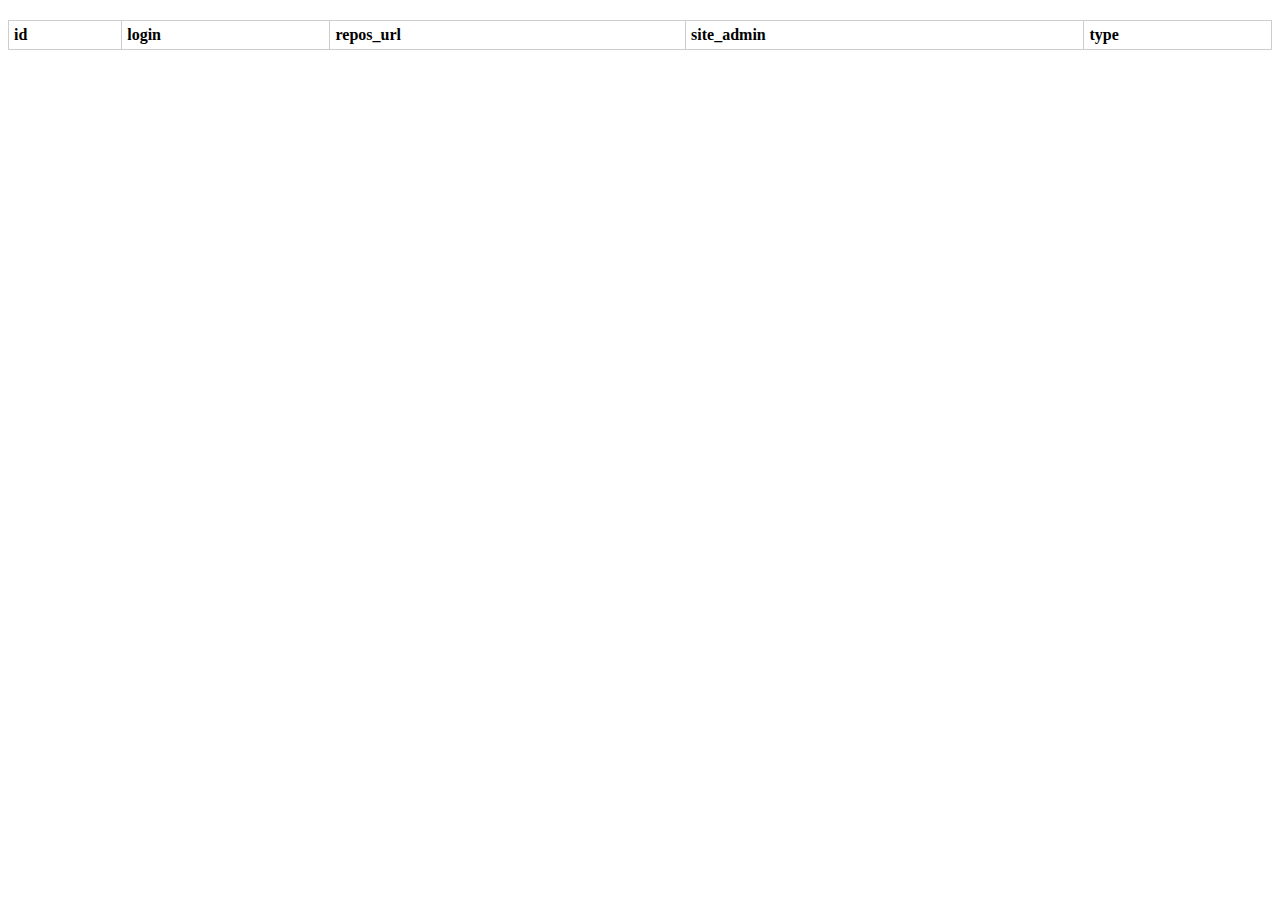
<file: index.html>
<!DOCTYPE html>
<html lang="en">
<head>
<meta charset="utf-8">
<title>jQuery Add / Remove Table Rows</title>
<style type="text/css">
    table{
        width: 100%;
        margin: 20px 0;
        border-collapse: collapse;
    }
    table, th, td{
        border: 1px solid #cdcdcd;
    }
    table th, table td{
        padding: 5px;
        text-align: left;
    }
</style>
<script src="https://code.jquery.com/jquery-1.12.4.min.js"></script>
<script type="text/javascript">
    // $(document).ready(function(){
    //     $(".add-row").click(function(){
    //         var name = $("#name").val();
    //         var email = $("#email").val();
    //         var markup = "<tr><td>" + name + "</td><td>" + email + "</td></tr>";
    //         $("table tbody").append(markup);
    //     });
        
    //     // Find and remove selected table rows
    //     // $(".delete-row").click(function(){
    //     //     $("table tbody").find('input[name="record"]').each(function(){
    //     //         if($(this).is(":checked")){
    //     //             $(this).parents("tr").remove();
    //     //         }
    //     //     });
    //     // });
    // });    

        var a ;

    $(document).ready(function() {  
        $.ajax({  
            // url: 'https://api.github.com/users',  
            url : 'https://www.masstamilan.org/img/kanchana-3-2019.jpg',
           
            type: 'GET',  
              
            dataType: 'json',  
       
            success: function(data, textStatus, xhr) {  
              
                console.log(data);  
              a=data;
              console.log(a.length);
              
                // for(var i = 0;i<a.length;i++){
                  
                //    $(".add-row").ready(function(){
                //        var id = a[i]['id'];
                //         var login = a[i]['login'];
                //         var repos_url = a[i]['repos_url'];
                //         var site_admin=a[i]['site_admin'];
                //         var type = a[i]['type'];
                //         var markup = "<tr><td>"+id+"</td><td>" + login + "</td><td>"+ "<a href="+repos_url+" target='blank'>"+repos_url +"</a>"  + "</td><td>"+ site_admin +"</td><td>"+type+"</td></tr>";
                //         $("table tbody").append(markup);
                //     });
                // }


        //       $(".add-row").ready(function(){
        //     var name = $("#name").val();
        //     var email = $("#email").val();
        //     var markup = "<tr><td>" + name + "</td><td>" + email + "</td></tr>";
        //     $("table tbody").append(markup);
        // });
            },  
            error: function(xhr, textStatus, errorThrown) {  
                console.log('Error in Database');  

            }  
        }); 
// console.log(a);


        //  $(".add-row").click(function(){
        //     var name = $("#name").val();
        //     var email = $("#email").val();
        //     var markup = "<tr><td>" + name + "</td><td>" + email + "</td></tr>";
        //     $("table tbody").append(markup);
        // }); 
    });  
</script>
</head>
<body>
    <!-- <form>
        <input type="text" id="name" placeholder="Name">
        <input type="text" id="email" placeholder="Email Address">
        <input type="button" class="add-row" value="Add Row">
    </form> -->
    <table>
        <thead>
            <tr>
                <!-- <th>Select</th> -->
                <th>id</th>
                <th>login</th>
                <th>repos_url</th>
                <th>site_admin</th>
                <th>type</th>
            </tr>
        </thead>
        <tbody>
            <!-- <tr>
                <!- <td><input type="checkbox" name="record"></td> ->
                <td>Peter Parker</td>
                <td>peterparker@mail.com</td>
            </tr> -->
        </tbody>
    </table>
    <!-- <button type="button" class="delete-row">Delete Row</button> -->
</body> 
</html>
</file>
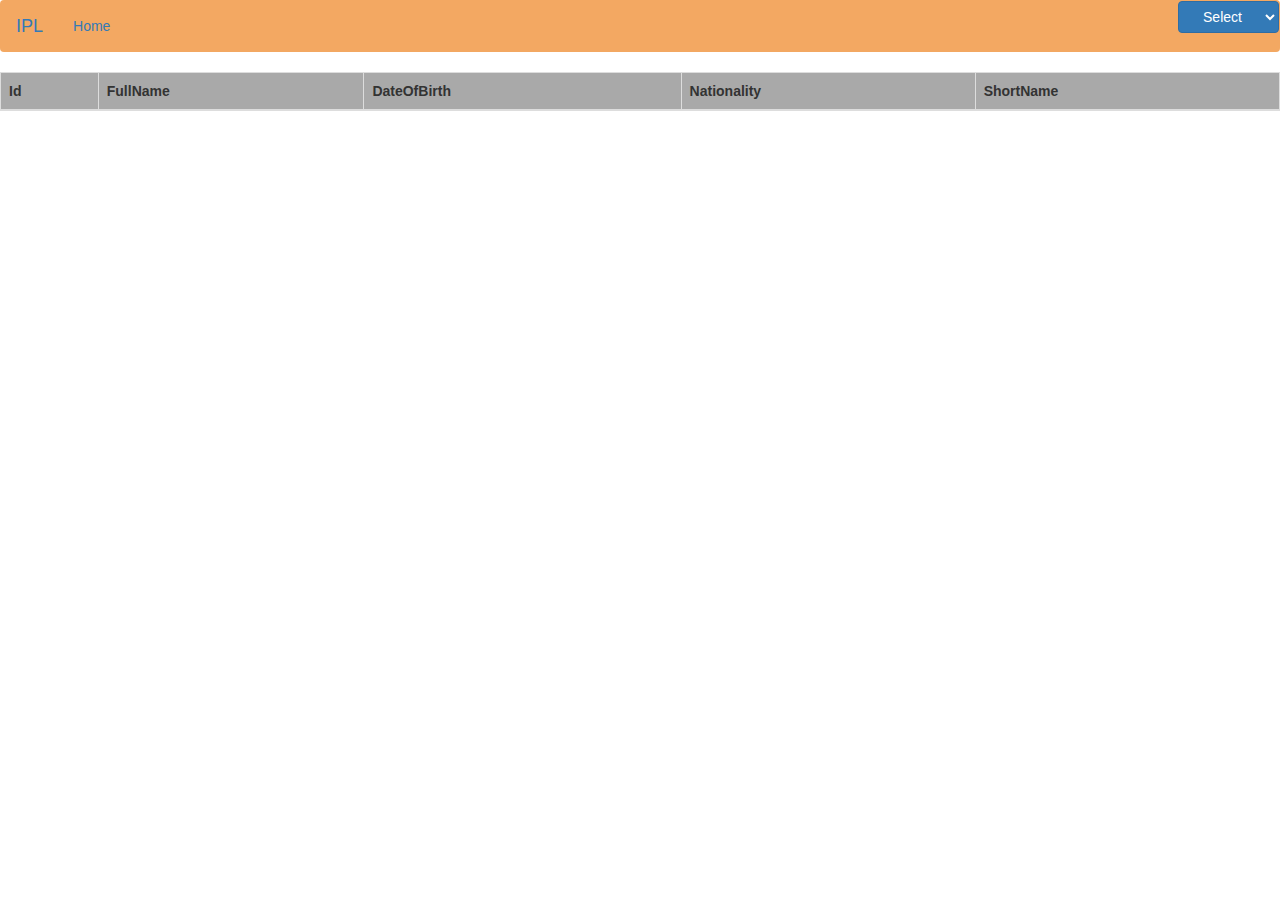
<file: index2.html>
<!DOCTYPE html>
<html lang="en">
<head>
<meta charset="utf-8">
<title>jQuery Add / Remove Table Rows</title>
<style type="text/css">
    table{
        width: 100%;
        margin: 20px 0;
        border-collapse: collapse;
    }
    table, th, td{
        border: 1px solid #cdcdcd;
    }
    table th, table td{
        padding: 5px;
        text-align: left;
    }
</style>

<!-- <script src="./datatables.min.js"></script>
	<script src="./select2.min.js"></script>
	<script src="./datatables_basic.js"></script> -->

    <link rel="stylesheet" type="text/css" href="https://cdn.datatables.net/1.10.19/css/jquery.dataTables.css">
  
<script type="text/javascript" charset="utf8" src="https://cdn.datatables.net/1.10.19/js/jquery.dataTables.js"></script>

<script src="https://code.jquery.com/jquery-1.12.4.min.js"></script>
<script src="https://cdn.datatables.net/1.10.19/js/jquery.dataTables.min.js"></script>


<link rel="stylesheet" href="https://maxcdn.bootstrapcdn.com/bootstrap/3.4.0/css/bootstrap.min.css">
<!-- <script src="https://ajax.googleapis.com/ajax/libs/jquery/3.3.1/jquery.min.js"></script> -->
<script src="https://maxcdn.bootstrapcdn.com/bootstrap/3.4.0/js/bootstrap.min.js"></script>


<script type="text/javascript">


        var a;
        var b;
        

//     $(document).ready(function() {
//     // Setup - add a text input to each footer cell
//     $('#example thead tr').clone(true).appendTo( '#example thead' );
//     $('#example thead tr:eq(1) th').each( function (i) {
//         var title = $(this).text();
//         $(this).html( '<input type="text" placeholder="Search '+title+'" />' );
 
//         $( 'input', this ).ready( 'keyup change', function () {
//             if ( table.column(i).search() !== this.value ) {
//                 table
//                     .column(i)
//                     .search( this.value )
//                     .draw();
//             }
//         } );
//     } );
 
//     var table = $('#example').DataTable();

// } );



    // function dropdownoption(){
        $(document).ready(function () {
	// myContract.methods.show_last_record_id().call(function(er,result){
        $.ajax({
            type: 'GET',

            url: 'https://cricketapi.platform.iplt20.com/teams',  
        // CHANGE THIS URL ACCORDING TO YOUR REQUIREMENT.
            
            dataType: 'json',

            success: function(data1, textStatus, xhr) {
                b=data1;
              for(var i = 0;i<b['content'].length;i++){
                var abbreviation = b['content'][i]['abbreviation'];
                console.log(abbreviation);
                
		            $("#dropdownState").append('<option>'+abbreviation+' </option>');		
	}	
            }
		
})
})

var table;
function fun() {
    table = $('#example').DataTable();
    table
    .clear()
    .draw();
    //alert("hello")
    var k = document.getElementById('url').value;
    var j;
    //alert(k.toString())
if('CSK' === k)
{
j=1
}
if('DEC' === k)
{
j=2
}
if('DC' === k)
{
j=3
}
if('KXIP' === k)
{
j=4
}
if('KKR'=== k)
{
j=5
}
if('MI' === k)
{
j=6
}
if('PWI' === k)
{
j=7
}
if('RR' === k)
{
j=8
}
if('RCB' === k)
{
j=9
}
if('KTK' === k)
{
j=10
}

   // $(document).ready(function() {  
        // for(var i=1;i<=10;i++){
        //     var d =i;
        //     console.log(d);
            
            $.ajax({  
            url: 'https://cricketapi.platform.iplt20.com/stats/players?teamIds= '+j+'&tournamentIds=10192&scope=TOURNAMENT&pageSize=30',
           
            type: 'GET',  
              
            dataType: 'json',  
       
            success: function(data1, textStatus, xhr) {  
              
                console.log(data1);  
                var team=data1['team']['fullName']
               var  a=data1['stats']['content'];
               console.log(team);
               console.log(a);
               console.log(a[0]["player"]["fullName"]);
               
            //    [""0""].player.fullName
                for(var i = 0;i<a.length;i++){
                
                
                    // var  a=data1['stats']['content'];
                   //$(".add").ready(function(){
                    //    var id = a[i]['player']['id'];
                    //     var fullName = a[i]['player']['fullName'];
                    //     var Nationality=a[i]['player']['nationality'];
                    //     var dateOfBirth = a[i]['player']['dateOfBirth'];
                    //     var markup = "<tr><td>"+id+"</td><td>" + fullName + "</td><td>"+  dateOfBirth  + "</td><td>"+ Nationality +"</td><td>"+ team +"</td></tr>";
                    //     $("table #kings").append(markup);

                   
                    table.row.add([a[i]['player']['id'],a[i]['player']['dateOfBirth'],
                    a[i]['player']['fullName'],a[i]['player']['nationality'],
                    a[i]['player']['shortName'],""]).draw();
                  //  }).draw();

                    // var table = $('#example').DataTable();
                    // table.row.add([a['stats']['content'][i]['player']['id'],a['stats']['content'][i]['player']['dateOfBirth'],
                    // a['stats']['content'][i]['player']['fullName'],a['stats']['content'][i]['player']['nationality'],
                    // a['stats']['content'][i]['player']['shortName'],""])
                }
            },  
            error: function(xhr, textStatus, errorThrown) {  
                console.log('Error in Database');  

            }  
        }); 
    
        // }



    // })
}




// $(document).ready(function() {  
//         $.ajax({  
//             url: 'https://cricketapi.platform.iplt20.com/stats/players?teamIds=1&tournamentIds=10192&scope=TOURNAMENT&pageSize=30',  
           
//             type: 'GET',  
              
//             dataType: 'json',  
       
//             success: function(data, textStatus, xhr) {  
              
//                 console.log(data);  
//               a=data;
//               console.log((a['stats']['content']).length);
              
//               console.log(a['stats']['content'][0]['player']['id']);
              
//             //   stats.content[""0""].player.id
//                 for(var i = 0;i<(a['stats']['content']).length;i++){
                  

//                     var table = $('#example').DataTable();
//                     table.row.add([a['stats']['content'][i]['player']['id'],a['stats']['content'][i]['player']['dateOfBirth'],
//                     a['stats']['content'][i]['player']['fullName'],a['stats']['content'][i]['player']['nationality'],
//                     a['stats']['content'][i]['player']['shortName'],""])
//             //###################//NORMAL WAYS#########################################################3
//                 //    $(".add-row").ready(function(){
//                 //        var id = a['stats']['content'][i]['player']['id'];
//                 //        var dateOfBirth =a['stats']['content'][i]['player']['dateOfBirth'];
//                 //        var fullName = a['stats']['content'][i]['player']['fullName'];
//                 //       var nationality= a['stats']['content'][i]['player']['nationality'];
//                 //       var shortName= a['stats']['content'][i]['player']['shortName'];
//                 //         // var markup = "<tr><td>"+id+"</td><td>" + login + "</td><td>"+ "<a href="+repos_url+" target='blank'>"+repos_url +"</a>"  + "</td><td>"+ site_admin +"</td><td>"+type+"</td></tr>";
//                 //         var markup = "<tr><td>"+id+"</td><td>"+fullName+"</td><td>"+dateOfBirth+"</td><td>"+nationality+"</td><td>"+shortName+"</td></tr>";
//                 //         $("table #tbody").append(markup);
//                 //     });
//                 }
//             },  
//             error: function(xhr, textStatus, errorThrown) {  
//                 console.log('Error in Database');  

//             }  
//         }); 

//     });  


//################################TEAMS###################################//

    // $(document).ready(function() {  
    //     $.ajax({  
    //         url: 'https://cricketapi.platform.iplt20.com/teams',  
           
    //         type: 'GET',  
              
    //         dataType: 'json',  
       
    //         success: function(data1, textStatus, xhr) {  
              
    //             console.log(data1);  
    //           b=data1;
    //           console.log(b['content']);
              
    //         //   console.log(a['stats']['content'][0]['player']['id']);
              
    //         // //   stats.content[""0""].player.id
    //             for(var i = 0;i<b['content'].length;i++){
                  
    //                $(".add-row").ready(function(){
    //                     var id = b['content'][i]['id'];
    //                     var abbreviation = b['content'][i]['abbreviation'];
    //                     var fullName = b['content'][i]['fullName'];

    //                     var markup1 = "<tr><td>"+id+"</td><td>"+abbreviation+"</td><td>"+fullName+"</td></tr>";
    //                     var markup2 = "<li>"+abbreviation+"</li>"
    //                     $("table #tbo").append(markup1);
    //                 });
    //             }
    //         },  
    //         error: function(xhr, textStatus, errorThrown) {  
    //             console.log('Error in Database');  

    //         }  
    //     }); 

    // }); 
</script>
</head>
<body>

    <div>
        <!-- <nav class="navbar navbar-dark bg-primary"> -->
            <nav class="navbar navbar-light" style="background-color: #f3a862;">
            <div class="container-fluid ">
                <div class="navbar-header">
                <a class="navbar-brand " href="#" style="font:bold;">IPL</a>
                </div>
                <ul class="nav navbar-nav">
                <li class="active"><a href="#" style="font:bold;">Home</a></li>
                </ul>
                <ul class="nav navbar-nav navbar-right">
                        <!-- <li class="dropdown"><a class="dropdown-toggle" data-toggle="dropdown" href="#">Teams<span class="caret"></span></a> -->
                            <!-- <ul class="dropdown-menu"> -->
                            <!-- <li class="teams"></li> -->
                            <select class="btn btn-primary dropdown-toggle" data-toggle="dropdown" id="url" data-fouc onchange="fun()">
                                    <optgroup  id="dropdownState">
                                        <option >Select</option> 
                                       
                                    </optgroup>
                                </select>
                            <!-- </ul>
                        </li> -->
                    <!-- <li><a href="#"><span class="glyphicon glyphicon-user"></span> Sign Up</a></li>
                    <li><a href="#"><span class="glyphicon glyphicon-log-in"></span> Login</a></li> -->
                </ul>
            </div>
        </nav>
                  
    </div>








<!-- 
    <div>
    <table id="example" class="table datatable-basic" style="width:50%">
        <thead>
            <tr>
                
                <th>Id</th>
                <th>FullName</th>
                <th>DateOfBirth</th>
                <th>Nationality</th>
                <th>ShortName</th>
            </tr>
        </thead>
        <tbody id="tbody">
          
        </tbody>
    </table>
    </div><br><br> -->

<!-- 
    <div>
        <table>
            <thead>
                <tr>
                    <th>Id</th>
                    <th>Abbreviation</th>
                    <th>FullName</th>
                </tr>
            </thead>
            <tbody id="tbo">

            </tbody>
        </table>
    </div> -->

    <div>
            <!-- <table id="example" class="x">
                    <thead>
                            <tr>
                                <th>Id</th>
                                <th>FullName</th>
                                <th>DateOfBirth</th>
                                <th>Nationality</th>
                                <th>ShortName</th>
                            </tr>
                        </thead>
                </table> -->


                <table id="example" class="table table-striped table-bordered" cellspacing="0" width="100%">
                        <thead style="background-color: darkgray"> 
                                <tr>
                                        <th>Id</th>
                                        <th>FullName</th>
                                        <th>DateOfBirth</th>
                                        <th>Nationality</th>
                                        <th>ShortName</th>
                                    </tr>
                        </thead>
                    
                       
                    </table>      
    </div>
    
    
</body> 
</html>

<!-- SQL/PL SQL
DevOps
REST Webservices 
MVC   
 Angular 2.x, HTML 5, CSS 3, JavaScript, JQuery, Core Java 7/8, BootStrap, Ajax, JSON, JUnit, Git, SVN.
Mandatory Skills: React JS and Backbone JS
-->
</file>
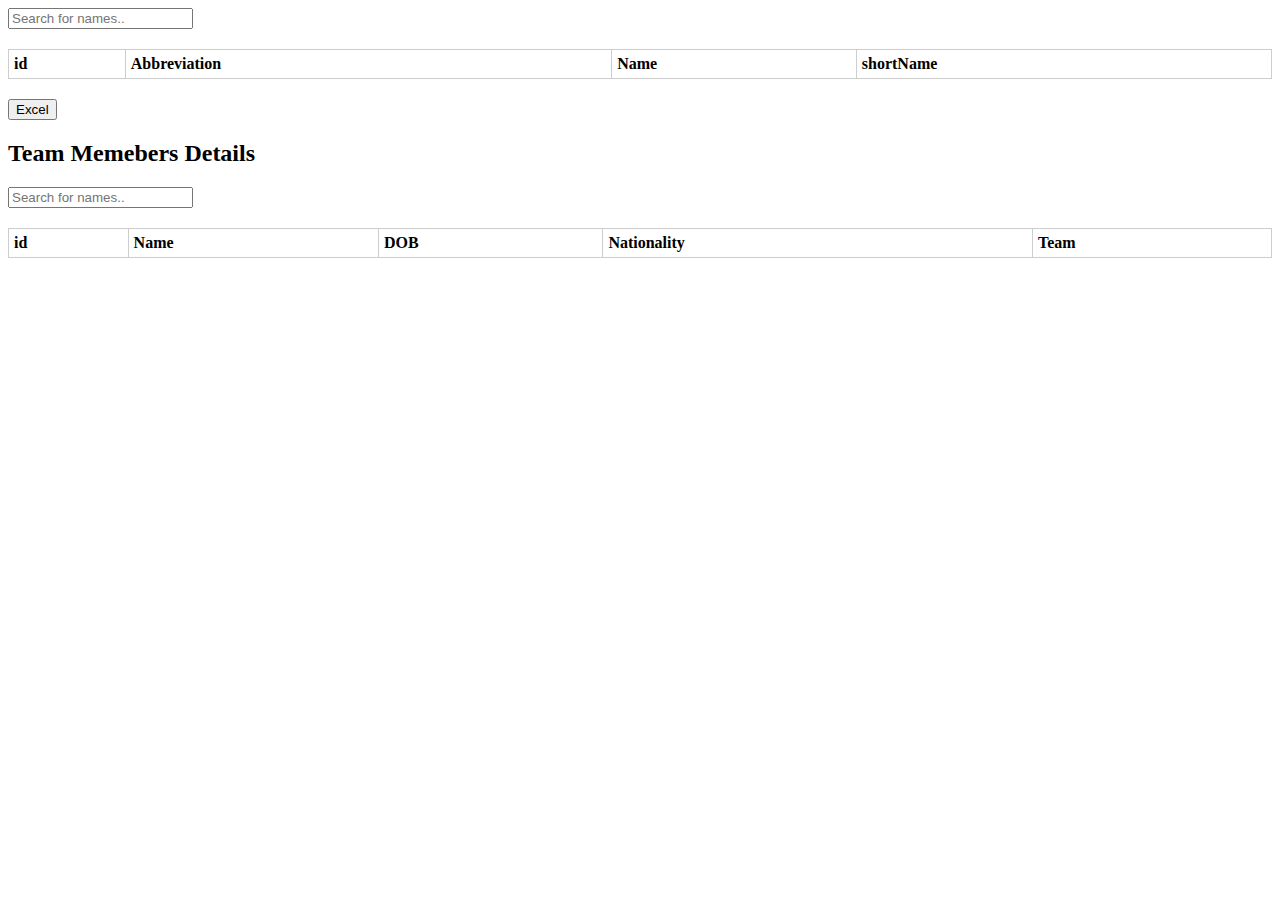
<file: index4.html>
<!DOCTYPE html>
<html lang="en">
<head>
<meta charset="utf-8">
<title>jQuery Add / Remove Table Rows</title>
<style type="text/css">
    table{
        width: 100%;
        margin: 20px 0;
        border-collapse: collapse;
    }
    table, th, td{
        border: 1px solid #cdcdcd;
    }
    table th, table td{
        padding: 5px;
        text-align: left;
    }
</style>
<script src="https://code.jquery.com/jquery-1.12.4.min.js"></script>
<script type="text/javascript">
    

        var a ;
   
    $(document).ready(function() {  
        $.ajax({  
            url: 'https://cricketapi.platform.iplt20.com/teams',
            // 'https://datacdn.iplt20.com/dynamic/data/bcci/2019/ipl2019/poll.js',  
           
            type: 'GET',  
              
            dataType: 'json',  
       
            success: function(data, textStatus, xhr) {  
              
                console.log(data);  
                a=data['content'];
               console.log(a);
              
                for(var i = 0;i<a.length;i++){
                  
                   $(".add-row").ready(function(){
                       var id = a[i]['id'];
                        var abbreviation = a[i]['abbreviation'];
                        var fullName = a[i]['fullName'];
                        var shortName=a[i]['shortName'];
                        var type = a[i]['type'];
                        var markup = "<tr><td>"+id+"</td><td>" + abbreviation + "</td><td>"+  fullName  + "</td><td>"+ shortName +"</td></tr>";
                        $("table #team").append(markup);
                    });
                }
            },  
            error: function(xhr, textStatus, errorThrown) {  
                console.log('Error in Database');  

            }  
        }); 
    });  

    $(document).ready(function() {  
        for(var i=1;i<=10;i++){
            var d =i;
            console.log(d);
            
            $.ajax({  
            url: 'https://cricketapi.platform.iplt20.com/stats/players?teamIds= '+i+'&tournamentIds=10192&scope=TOURNAMENT&pageSize=30',
           
            type: 'GET',  
              
            dataType: 'json',  
       
            success: function(data1, textStatus, xhr) {  
              
                console.log(data1);  
                var team=data1['team']['fullName']
               var  a=data1['stats']['content'];
               console.log(team);
               console.log(a);
              
                for(var i = 0;i<a.length;i++){
                
                
                    // var  a=data1['stats']['content'];
                   $(".add").ready(function(){
                       var id = a[i]['player']['id'];
                        var fullName = a[i]['player']['fullName'];
                        var Nationality=a[i]['player']['nationality'];
                        var dateOfBirth = a[i]['player']['dateOfBirth'];
                        var markup = "<tr><td>"+id+"</td><td>" + fullName + "</td><td>"+  dateOfBirth  + "</td><td>"+ Nationality +"</td><td>"+ team +"</td></tr>";
                        $("table #kings").append(markup);
                    });
                }
            },  
            error: function(xhr, textStatus, errorThrown) {  
                console.log('Error in Database');  

            }  
        }); 
    
        }
    });     
    function myFunction() {
        var input, filter, table, tr, td, i, txtValue;
        input = document.getElementById("myInput");
        filter = input.value.toUpperCase();
        table = document.getElementById("teamdetail");
        tr = table.getElementsByTagName("tr");
        for (i = 0; i < tr.length; i++) {
            td = tr[i].getElementsByTagName("td")[1];
            if (td) {
                txtValue = td.textContent || td.innerText;
                if (txtValue.toUpperCase().indexOf(filter) > -1) {
                    tr[i].style.display = "";
                } else {
                    tr[i].style.display = "none";
                }
            }       
        }
    }
    function myFunction2() {
        var input, filter, table, tr, td, i, txtValue;
        input = document.getElementById("myInput1");
        filter = input.value.toUpperCase();
        table = document.getElementById("csk");
        tr = table.getElementsByTagName("tr");
        for (i = 0; i < tr.length; i++) {
            td = tr[i].getElementsByTagName("td")[4];
            if (td) {
                txtValue = td.textContent || td.innerText;
                if (txtValue.toUpperCase().indexOf(filter) > -1) {
                    tr[i].style.display = "";
                } else {
                    tr[i].style.display = "none";
                }
            }       
        }
    }
    function write_headers_to_excel() 
    {
        str="";

        var myTableHead = document.getElementById('csk');
        var rowCount = myTableHead.rows.length;
        var colCount = myTableHead.getElementsByTagName("tr")[0].getElementsByTagName("th").length; 

        var ExcelApp = new ActiveXObject("Excel.Application");
        var ExcelSheet = new ActiveXObject("Excel.Sheet");
        ExcelSheet.Application.Visible = true;

        for(var i=0; i<rowCount; i++) 
        {   
            for(var j=0; j<colCount; j++) 
            {           
                str= myTableHead.getElementsByTagName("tr")[i].getElementsByTagName("th")[j].innerHTML;
                ExcelSheet.ActiveSheet.Cells(i+1,j+1).Value = str;
            }
        }

    }
</script>
</head>
<body>
    <input type="text" id="myInput" onkeyup="myFunction()" placeholder="Search for names.." title="Type in a name">

    <table id="teamdetail">
        <thead>
            <tr>
                <!-- <th>Select</th> -->
                <th>id</th>
                <th>Abbreviation</th>
                <th>Name</th>
                <th>shortName</th>
            </tr>
        </thead>
        <tbody id="team">
            
        </tbody>
    </table>
    <button onclick="write_headers_to_excel()">Excel</button>
    <div class="add">
        <h2>Team Memebers Details</h2>
        <input type="text" id="myInput1" onkeyup="myFunction2()" placeholder="Search for names.." title="Type in a name">
        <table id="csk">
            <thead>
                <tr>
                    <!-- <th>Select</th> -->
                    <th>id</th>
                    <th>Name</th>
                    <th>DOB</th>
                    <th>Nationality</th>
                    <th>Team</th>
                </tr>
            </thead>
            <tbody id="kings">
                
            </tbody>
        </table>
    </div>
    
</body> 
</html>
</file>
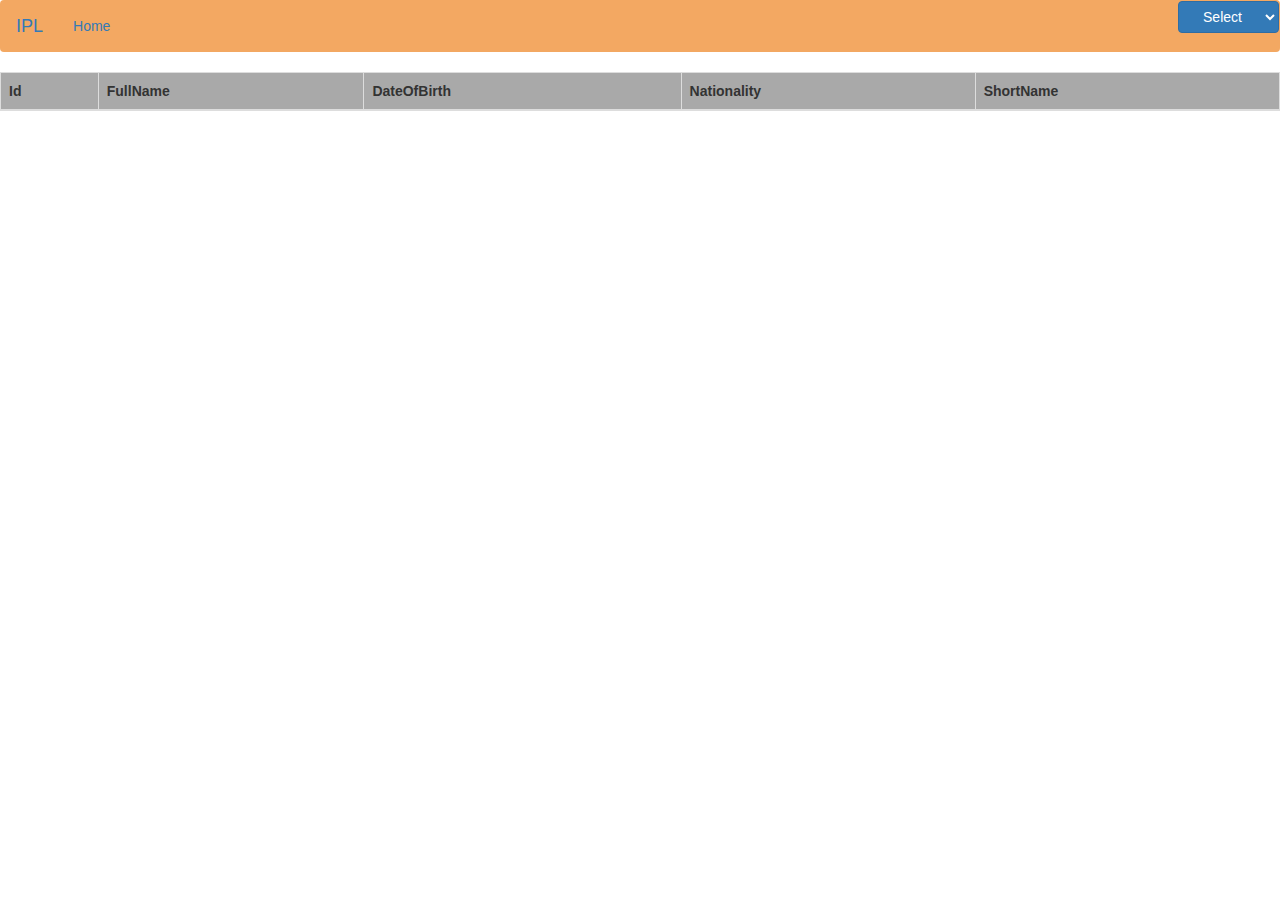
<file: index5.html>
<!DOCTYPE html>
<html lang="en">
<head>
<meta charset="utf-8">
<title>jQuery Add / Remove Table Rows</title>
<style type="text/css">
    table{
        width: 100%;
        margin: 20px 0;
        border-collapse: collapse;
    }
    table, th, td{
        border: 1px solid #cdcdcd;
    }
    table th, table td{
        padding: 5px;
        text-align: left;
    }
</style>

<!-- <script src="./datatables.min.js"></script>
	<script src="./select2.min.js"></script>
	<script src="./datatables_basic.js"></script> -->

    <link rel="stylesheet" type="text/css" href="https://cdn.datatables.net/1.10.19/css/jquery.dataTables.css">
  
<script type="text/javascript" charset="utf8" src="https://cdn.datatables.net/1.10.19/js/jquery.dataTables.js"></script>

<script src="https://code.jquery.com/jquery-1.12.4.min.js"></script>
<!-- <script src="https://cdn.datatables.net/1.10.19/js/jquery.dataTables.min.js"></script> -->


<link rel="stylesheet" href="https://maxcdn.bootstrapcdn.com/bootstrap/3.4.0/css/bootstrap.min.css">
<!-- <script src="https://ajax.googleapis.com/ajax/libs/jquery/3.3.1/jquery.min.js"></script> -->
<script src="https://maxcdn.bootstrapcdn.com/bootstrap/3.4.0/js/bootstrap.min.js"></script>


<script type="text/javascript">


    var a;
    var b;
    

//     $(document).ready(function() {
//     // Setup - add a text input to each footer cell
//     $('#example thead tr').clone(true).appendTo( '#example thead' );
//     $('#example thead tr:eq(1) th').each( function (i) {
//         var title = $(this).text();
//         $(this).html( '<input type="text" placeholder="Search '+title+'" />' );

//         $( 'input', this ).ready( 'keyup change', function () {
//             if ( table.column(i).search() !== this.value ) {
//                 table
//                     .column(i)
//                     .search( this.value )
//                     .draw();
//             }
//         } );
//     } );

//     var table = $('#example').DataTable();

// } );



// function dropdownoption(){
    $(document).ready(function () {
// myContract.methods.show_last_record_id().call(function(er,result){
    $.ajax({
        type: 'GET',

        // url: 'https://cricketapi.platform.iplt20.com/stats/players?teamIds=1&tournamentIds=10192&scope=TOURNAMENT&pageSize=30',  
        url: 'https://www.iplt20.com/players',  
//         headers: {
//     "Authorization": "Bearer "+token,
//     "cache-control": "no-cache"
//   },
    // CHANGE THIS URL ACCORDING TO YOUR REQUIREMENT.
        
        dataType: 'json',

        success: function(data1, textStatus, xhr) {
            b=data1;
            console.log(data1);
            
//           for(var i = 0;i<b['content'].length;i++){
//             var abbreviation = b['content'][i]['abbreviation'];
//             console.log(abbreviation);
            
//                 $("#dropdownState").append('<option>'+abbreviation+' </option>');		
// }	
        }
    
})
})

// var table;
// function fun() {
// table = $('#example').DataTable();
// table
// .clear()
// .draw();
// //alert("hello")
// var k = document.getElementById('url').value;
// var j;
// //alert(k.toString())
// if('CSK' === k)
// {
// j=1
// }
// if('DEC' === k)
// {
// j=2
// }
// if('DC' === k)
// {
// j=3
// }
// if('KXIP' === k)
// {
// j=4
// }
// if('KKR'=== k)
// {
// j=5
// }
// if('MI' === k)
// {
// j=6
// }
// if('PWI' === k)
// {
// j=7
// }
// if('RR' === k)
// {
// j=8
// }
// if('RCB' === k)
// {
// j=9
// }
// if('KTK' === k)
// {
// j=10
// }

// // $(document).ready(function() {  
//     // for(var i=1;i<=10;i++){
//     //     var d =i;
//     //     console.log(d);
        
//         $.ajax({  
//         url: 'https://cricketapi.platform.iplt20.com/stats/players?teamIds= '+j+'&tournamentIds=10192&scope=TOURNAMENT&pageSize=30',
       
//         type: 'GET',  
          
//         dataType: 'json',  
   
//         success: function(data1, textStatus, xhr) {  
          
//             console.log(data1);  
//             var team=data1['team']['fullName']
//            var  a=data1['stats']['content'];
//            console.log(team);
//            console.log(a);
//            console.log(a[0]["player"]["fullName"]);
           
//         //    [""0""].player.fullName
//             for(var i = 0;i<a.length;i++){
            
            
//                 // var  a=data1['stats']['content'];
//                //$(".add").ready(function(){
//                 //    var id = a[i]['player']['id'];
//                 //     var fullName = a[i]['player']['fullName'];
//                 //     var Nationality=a[i]['player']['nationality'];
//                 //     var dateOfBirth = a[i]['player']['dateOfBirth'];
//                 //     var markup = "<tr><td>"+id+"</td><td>" + fullName + "</td><td>"+  dateOfBirth  + "</td><td>"+ Nationality +"</td><td>"+ team +"</td></tr>";
//                 //     $("table #kings").append(markup);

               
//                 table.row.add([a[i]['player']['id'],a[i]['player']['dateOfBirth'],
//                 a[i]['player']['fullName'],a[i]['player']['nationality'],
//                 a[i]['player']['shortName'],""]).draw();
//               //  }).draw();

//                 // var table = $('#example').DataTable();
//                 // table.row.add([a['stats']['content'][i]['player']['id'],a['stats']['content'][i]['player']['dateOfBirth'],
//                 // a['stats']['content'][i]['player']['fullName'],a['stats']['content'][i]['player']['nationality'],
//                 // a['stats']['content'][i]['player']['shortName'],""])
//             }
//         },  
//         error: function(xhr, textStatus, errorThrown) {  
//             console.log('Error in Database');  

//         }  
//     }); 

//     // }



// })
// }




// $(document).ready(function() {  
//         $.ajax({  
//             url: 'https://cricketapi.platform.iplt20.com/stats/players?teamIds=1&tournamentIds=10192&scope=TOURNAMENT&pageSize=30',  
       
//             type: 'GET',  
          
//             dataType: 'json',  
   
//             success: function(data, textStatus, xhr) {  
          
//                 console.log(data);  
//               a=data;
//               console.log((a['stats']['content']).length);
          
//               console.log(a['stats']['content'][0]['player']['id']);
          
//             //   stats.content[""0""].player.id
//                 for(var i = 0;i<(a['stats']['content']).length;i++){
              

//                     var table = $('#example').DataTable();
//                     table.row.add([a['stats']['content'][i]['player']['id'],a['stats']['content'][i]['player']['dateOfBirth'],
//                     a['stats']['content'][i]['player']['fullName'],a['stats']['content'][i]['player']['nationality'],
//                     a['stats']['content'][i]['player']['shortName'],""])
//             //###################//NORMAL WAYS#########################################################3
//                 //    $(".add-row").ready(function(){
//                 //        var id = a['stats']['content'][i]['player']['id'];
//                 //        var dateOfBirth =a['stats']['content'][i]['player']['dateOfBirth'];
//                 //        var fullName = a['stats']['content'][i]['player']['fullName'];
//                 //       var nationality= a['stats']['content'][i]['player']['nationality'];
//                 //       var shortName= a['stats']['content'][i]['player']['shortName'];
//                 //         // var markup = "<tr><td>"+id+"</td><td>" + login + "</td><td>"+ "<a href="+repos_url+" target='blank'>"+repos_url +"</a>"  + "</td><td>"+ site_admin +"</td><td>"+type+"</td></tr>";
//                 //         var markup = "<tr><td>"+id+"</td><td>"+fullName+"</td><td>"+dateOfBirth+"</td><td>"+nationality+"</td><td>"+shortName+"</td></tr>";
//                 //         $("table #tbody").append(markup);
//                 //     });
//                 }
//             },  
//             error: function(xhr, textStatus, errorThrown) {  
//                 console.log('Error in Database');  

//             }  
//         }); 

//     });  


//################################TEAMS###################################//

// $(document).ready(function() {  
//     $.ajax({  
//         url: 'https://cricketapi.platform.iplt20.com/teams',  
       
//         type: 'GET',  
          
//         dataType: 'json',  
   
//         success: function(data1, textStatus, xhr) {  
          
//             console.log(data1);  
//           b=data1;
//           console.log(b['content']);
          
//         //   console.log(a['stats']['content'][0]['player']['id']);
          
//         // //   stats.content[""0""].player.id
//             for(var i = 0;i<b['content'].length;i++){
              
//                $(".add-row").ready(function(){
//                     var id = b['content'][i]['id'];
//                     var abbreviation = b['content'][i]['abbreviation'];
//                     var fullName = b['content'][i]['fullName'];

//                     var markup1 = "<tr><td>"+id+"</td><td>"+abbreviation+"</td><td>"+fullName+"</td></tr>";
//                     var markup2 = "<li>"+abbreviation+"</li>"
//                     $("table #tbo").append(markup1);
//                 });
//             }
//         },  
//         error: function(xhr, textStatus, errorThrown) {  
//             console.log('Error in Database');  

//         }  
//     }); 

// }); 
</script>
</head>

<body>

    <div>
        <!-- <nav class="navbar navbar-dark bg-primary"> -->
            <nav class="navbar navbar-light" style="background-color: #f3a862;">
            <div class="container-fluid ">
                <div class="navbar-header">
                <a class="navbar-brand " href="#" style="font:bold;">IPL</a>
                </div>
                <ul class="nav navbar-nav">
                <li class="active"><a href="#" style="font:bold;">Home</a></li>
                </ul>
                <ul class="nav navbar-nav navbar-right">
                        <!-- <li class="dropdown"><a class="dropdown-toggle" data-toggle="dropdown" href="#">Teams<span class="caret"></span></a> -->
                            <!-- <ul class="dropdown-menu"> -->
                            <!-- <li class="teams"></li> -->
                            <select class="btn btn-primary dropdown-toggle" data-toggle="dropdown" id="url" data-fouc onchange="fun()">
                                    <optgroup  id="dropdownState">
                                        <option >Select</option> 
                                       
                                    </optgroup>
                                </select>
                            <!-- </ul>
                        </li> -->
                    <!-- <li><a href="#"><span class="glyphicon glyphicon-user"></span> Sign Up</a></li>
                    <li><a href="#"><span class="glyphicon glyphicon-log-in"></span> Login</a></li> -->
                </ul>
            </div>
        </nav>
                  
    </div>








<!-- 
    <div>
    <table id="example" class="table datatable-basic" style="width:50%">
        <thead>
            <tr>
                
                <th>Id</th>
                <th>FullName</th>
                <th>DateOfBirth</th>
                <th>Nationality</th>
                <th>ShortName</th>
            </tr>
        </thead>
        <tbody id="tbody">
          
        </tbody>
    </table>
    </div><br><br> -->

<!-- 
    <div>
        <table>
            <thead>
                <tr>
                    <th>Id</th>
                    <th>Abbreviation</th>
                    <th>FullName</th>
                </tr>
            </thead>
            <tbody id="tbo">

            </tbody>
        </table>
    </div> -->

    <div>
            <!-- <table id="example" class="x">
                    <thead>
                            <tr>
                                <th>Id</th>
                                <th>FullName</th>
                                <th>DateOfBirth</th>
                                <th>Nationality</th>
                                <th>ShortName</th>
                            </tr>
                        </thead>
                </table> -->


                <table id="example" class="table table-striped table-bordered" cellspacing="0" width="100%">
                        <thead style="background-color: darkgray"> 
                                <tr>
                                        <th>Id</th>
                                        <th>FullName</th>
                                        <th>DateOfBirth</th>
                                        <th>Nationality</th>
                                        <th>ShortName</th>
                                    </tr>
                        </thead>
                    
                       
                    </table>      
    </div>
    
    
</body> 


</html>

<!-- SQL/PL SQL
DevOps
REST Webservices 
MVC   
 Angular 2.x, HTML 5, CSS 3, JavaScript, JQuery, Core Java 7/8, BootStrap, Ajax, JSON, JUnit, Git, SVN.
Mandatory Skills: React JS and Backbone JS
-->
</file>
